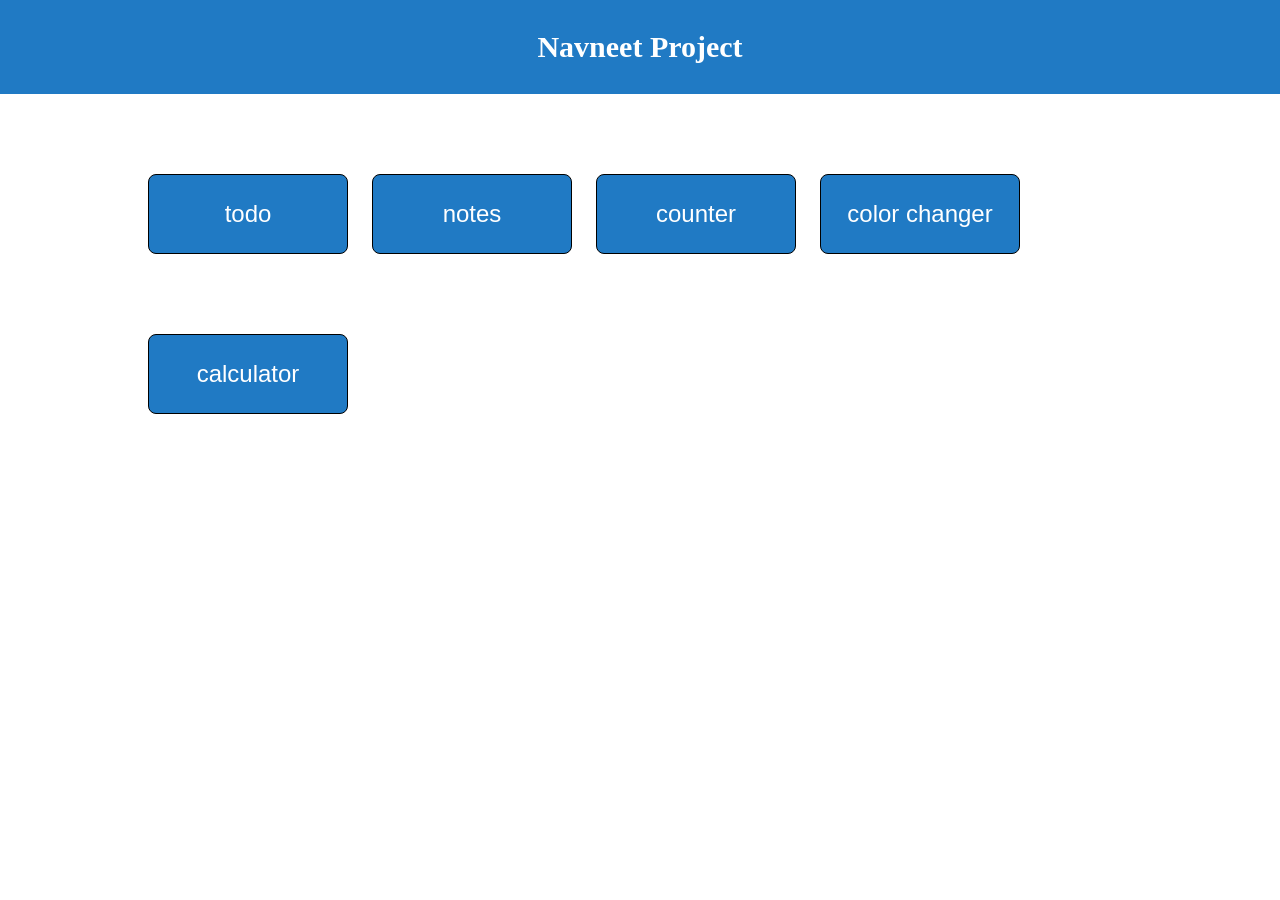
<file: index.html>
<!DOCTYPE html>
<html lang="en">

<head>
    <meta charset="UTF-8">
    <meta name="viewport" content="width=device-width, initial-scale=1.0">
    <title>Document</title>
    <style>
        * {
            margin: 0;
            padding: 0;
        }

        h2 {
            background: rgb(32, 122, 196);
            color: white;
            padding: 30px;
            font-size: 30px;
            text-align: center;

        }

        .projectBox {
            width: 80%;
            margin: auto;
        }

        button {
            width: 200px;
            padding: 25px;
            margin-top: 80px;
            background: rgb(32, 122, 196);
            color: white;
            border: 1px solid black;
            border-radius: 8px;
            margin-left: 20px;
            cursor: pointer;
            font-size: 24px;
        }

        a {
            text-decoration: none;
            color: white;
            
        }
    </style>
</head>

<body>
    <h2>Navneet Project</h2>
    <div class="projectBox">
        <a href="todo/index.html" target="_blank"><button id="project"> todo </button></a>
        <a href="Notes/index.html" target="_blank"><button id="project"> notes </button></a>
        <a href="counter/index.html" target="_blank">  <button id="project"> counter </button></a>
        <a href="color_changer/index.html" target="_blank"> <button id="project"> color changer </button></a>
        <a href="Calculator/index.html" target="_blank"> <button id="project"> calculator</button></a>
    </div>
</body>

</html>
</file>
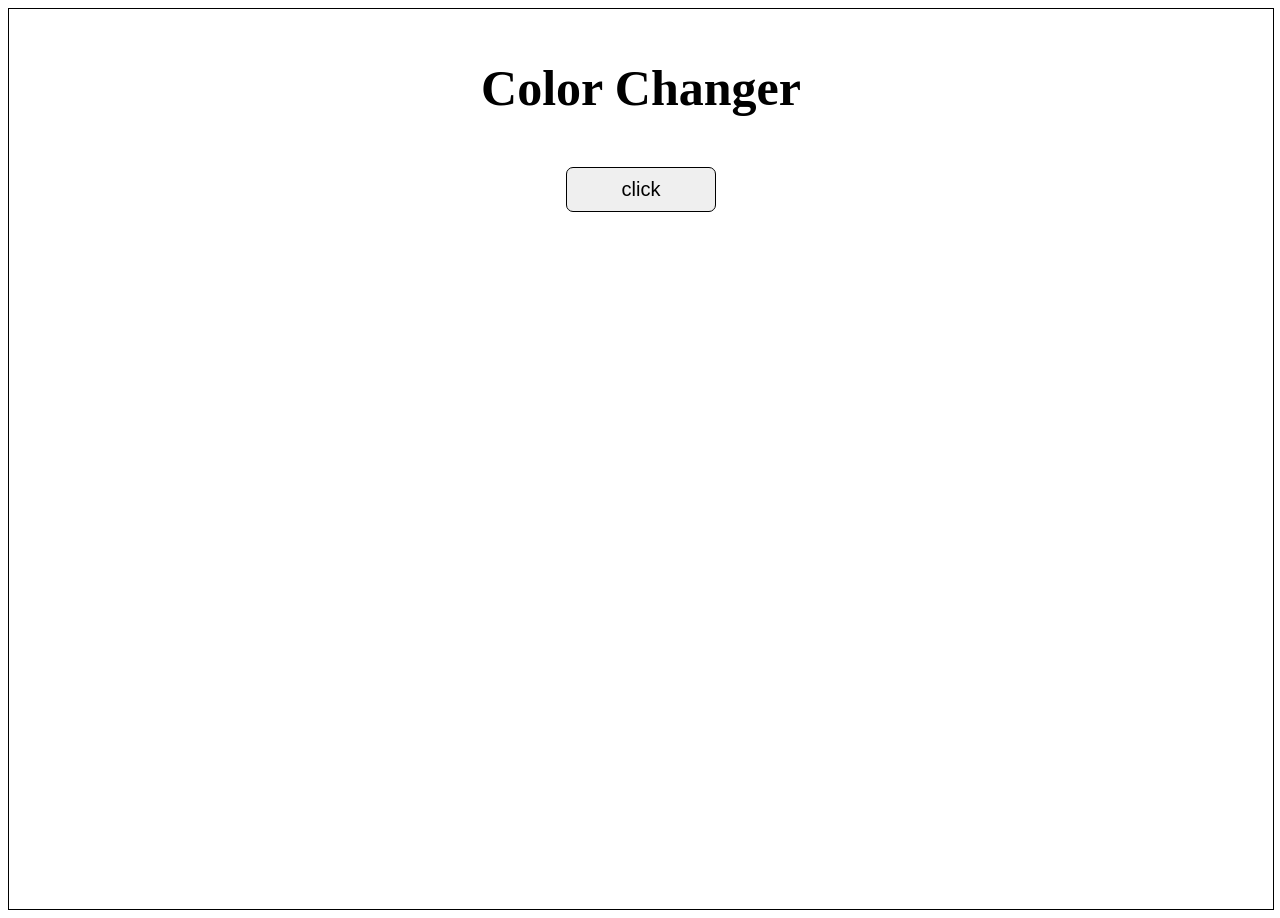
<file: color_changer/index.html>
<!DOCTYPE html>
<html lang="en">

<head>
    <meta charset="UTF-8">
    <meta name="viewport" content="width=device-width, initial-scale=1.0">
    <title>Document</title>
    <link rel="stylesheet" href="style.css">
</head>

<body>
    <div id="container">
        <h2>Color Changer</h2>
        <button id="Color_Change">click</button>
        <p ></p>
    </div>
    <script src="index.js"></script>
</body>

</html>
</file>
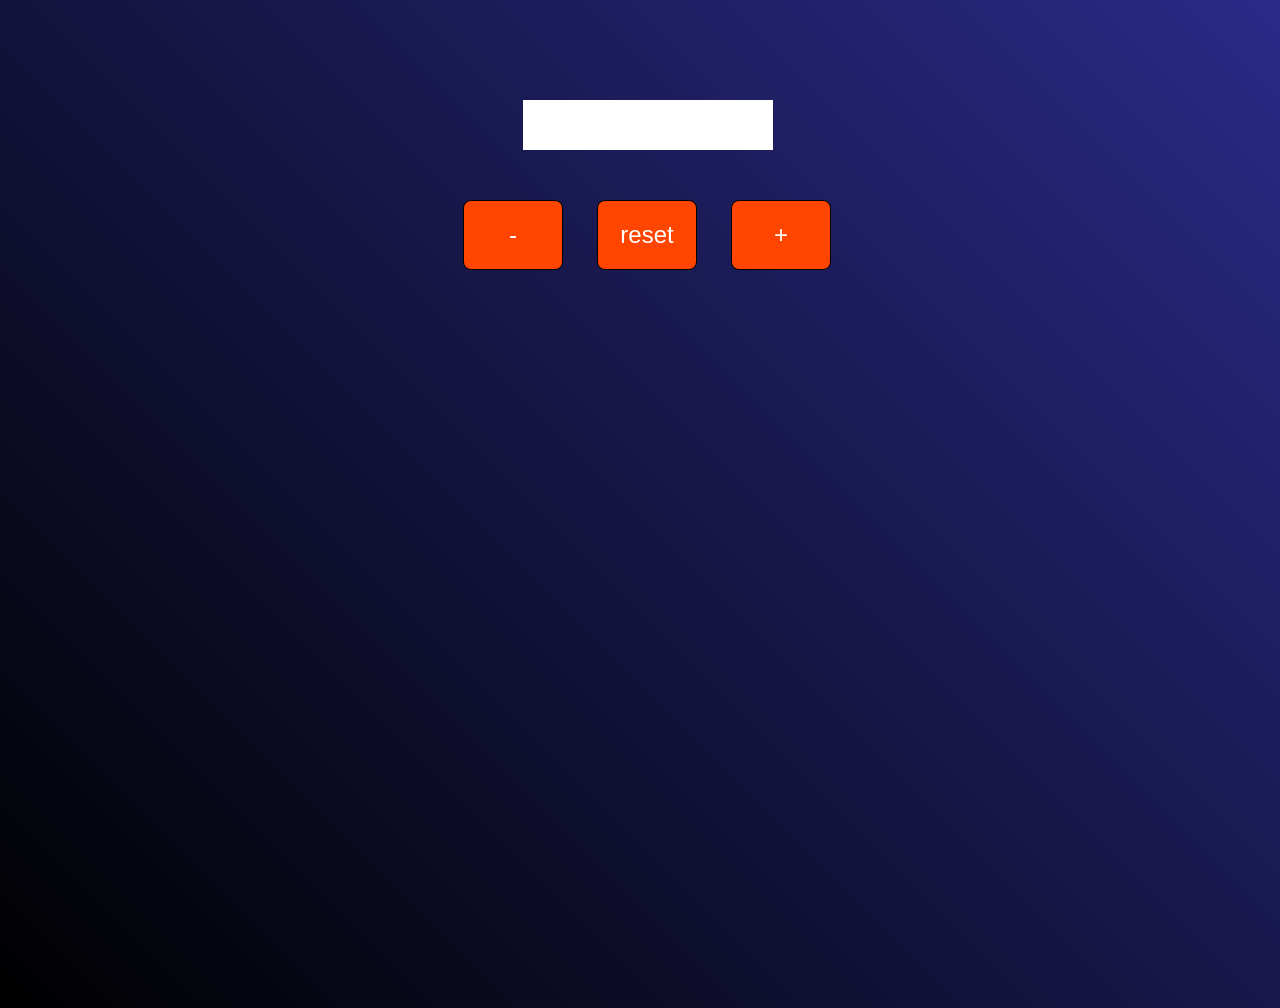
<file: counter/index.html>
<!DOCTYPE html>
<html lang="en">
<head>
    <meta charset="UTF-8">
    <meta name="viewport" content="width=device-width, initial-scale=1.0">
    <title>Document</title>
    <link rel="stylesheet" href="style.css">
</head>
<body>
    <div class="contnier">
        <div class="counter">
        <!-- <input type="number" id="inputBox"> -->
        <label for="" id="inputBox"></label>
        <button id="minusbtn">-</button>
        <button id="resetbtn">reset</button>
        <button id="plusbtn">+</button>
    </div>
    </div>
    <script src="index.js"></script>
</body>
</html>
</file>
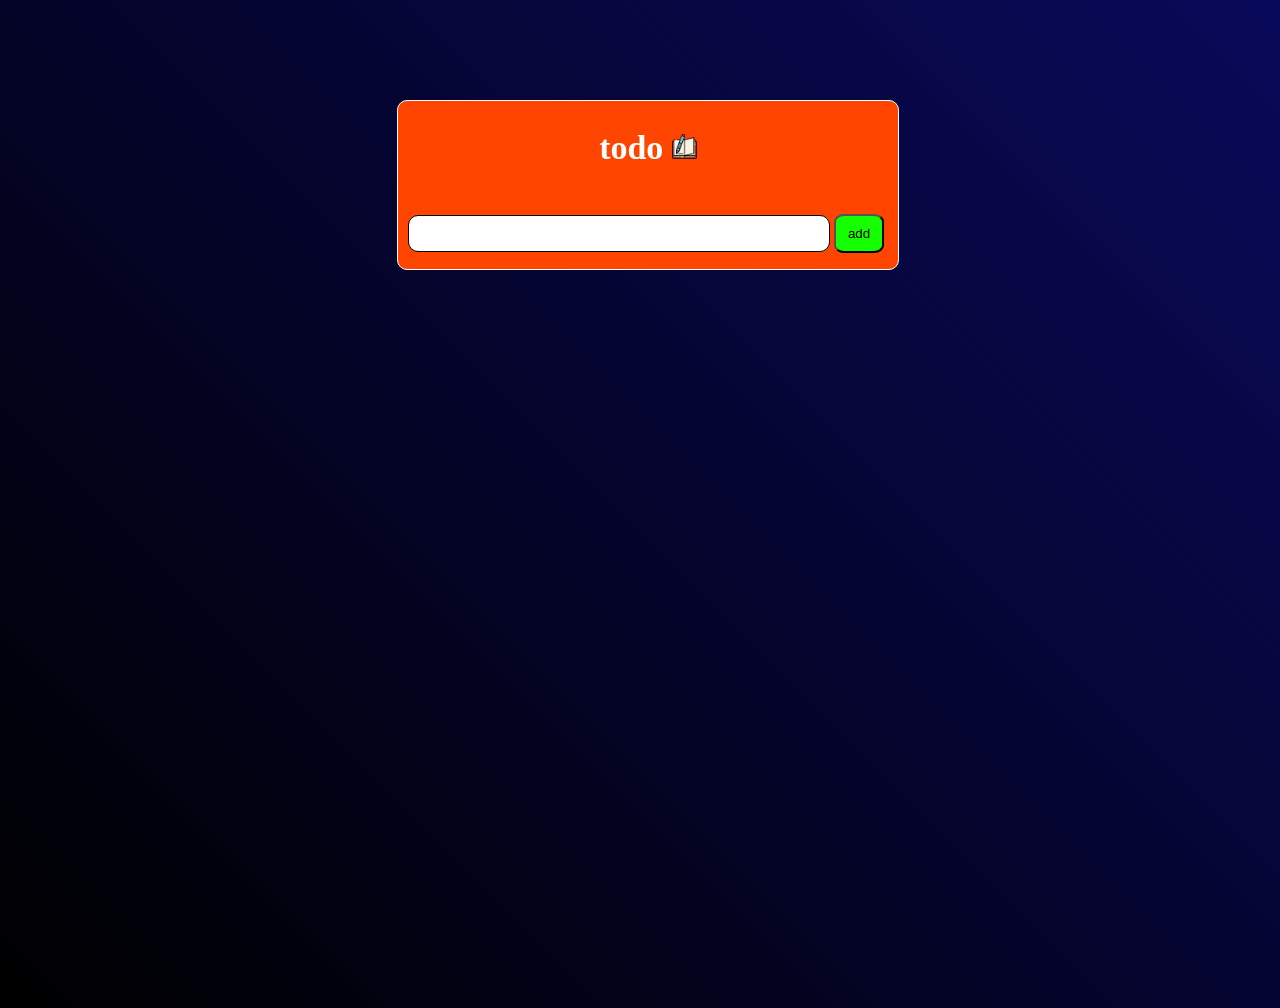
<file: todo/index.html>
<!DOCTYPE html>
<html lang="en">
<head>
    <meta charset="UTF-8">
    <meta name="viewport" content="width=device-width, initial-scale=1.0">
    <title>Document</title>
    <link rel="stylesheet" href="style.css">
</head>
<body>
    <div class="container">
         <h2>todo <img src="img/book.png" alt=""></h2>
        <div>
        <input type="text" id="inputBox">
        <button id="Addtask" >add</button>
        </div>
        <ul id="taskStorage">
            <!-- <li class="checked"> <img src="img/check.png" alt="">hii</li>
            <li></li>
            <li></li> -->
        </ul>
    </div>
    <script src="index.js"></script>
</body>
</html>
</file>
<file: color_changer/style.css>
#container{
    width: 100%;
    height: 100vh;
    border: 1px solid black;
    background-position: center;
}
h2{width: 50vw;
    margin: 50px auto;
    font-size: 50px;
    text-align: center;
}
#Color_Change{
    display: block;
    width: 150px; 
    padding: 10px;
    border: 1px solid black;
    border-radius: 7px;
    font-size: 20px;
    margin: 50px  auto 0;
    cursor: pointer;
}
p{
    width: 100px;
    font-size: 28px;
    color: black;
    margin: 5px auto;
    user-select: none;
    text-align: center;
}
</file>
<file: counter/style.css>
body{
    width: 100%;
    height: 100vh;
    background: linear-gradient(45deg ,black, rgb(42, 42, 136));
}
.contnier{
    width: 400px;
    border: none;
    outline: none;
    align-content: center;
    margin: 100px auto;
}
label{
    display: block;
    width: 200px;
    padding: 25px;
    margin: auto;
    text-align: center;
    font-size: 30px;
    margin-bottom: 50px;
    border: none;
    outline: none;
    user-select: none;
    background: white;
}
button{
    padding: 20px;
    margin: 0px 15px;
    width: 100px;
    font-size: 24px;
    color: white;
    background: orangered;
    border: 1px solid black;
    border-radius: 8px;
    cursor: pointer;
    user-select: none;
}
button:hover{
    color: orangered;
    background-color: white;
}
</file>
<file: todo/style.css>
body {
    width: 100%;
    height: 100vh;
    background: linear-gradient( 45deg ,  black, rgb(9, 9, 90));
    box-sizing: border-box;
}

.container {
    display: block;
    width: 500px;
    border: 1px solid rgb(255, 255, 255);
    margin: 100px auto;
    background: orangered;
    border-radius: 10px;

}
h2{
    text-align: center;
    font-size: 34px;
    color: white;
}
h2 img{
    width: 25px;
    height: 25px;
}
input {
    width: 80%;
    border: 1px solid black;
    padding: 10px;
    margin-top: 20px;
    margin-left: 10px;
    border-radius: 10px;
}

button {
    width: 50px;
    background: rgb(21, 255, 0);
    color: rgb(0, 0, 0);
    padding: 10px;
    border-radius: 20%;
    cursor: pointer;
}

ul li {
    color: white;
    list-style: none;
    font-size: 17px;
    position: relative;
    user-select: none;
    padding: 12px 8px 12px 50px;
}

ul li::before {
    position: absolute;
    content: "";
    color: white;
    list-style: none;
    font-size: 25px;
    width: 25px;
    height: 25px;
    border-radius: 50%;
    background-image: url(img/radio.png);
    background-size: cover;
    background-position: center;
    top: 12px;
    left: 8px;

}

ul li.checked {
    color: #b6b6b6;
    text-decoration: line-through;

}

ul li.checked::before {
    background-image: url(img/check.png);
}

li span {
    position: absolute;
    right: 0;
    top: 5px;
    width: 40px;
    font-size: 24px;

}

li span:hover {
    color: black;
}
</file>
